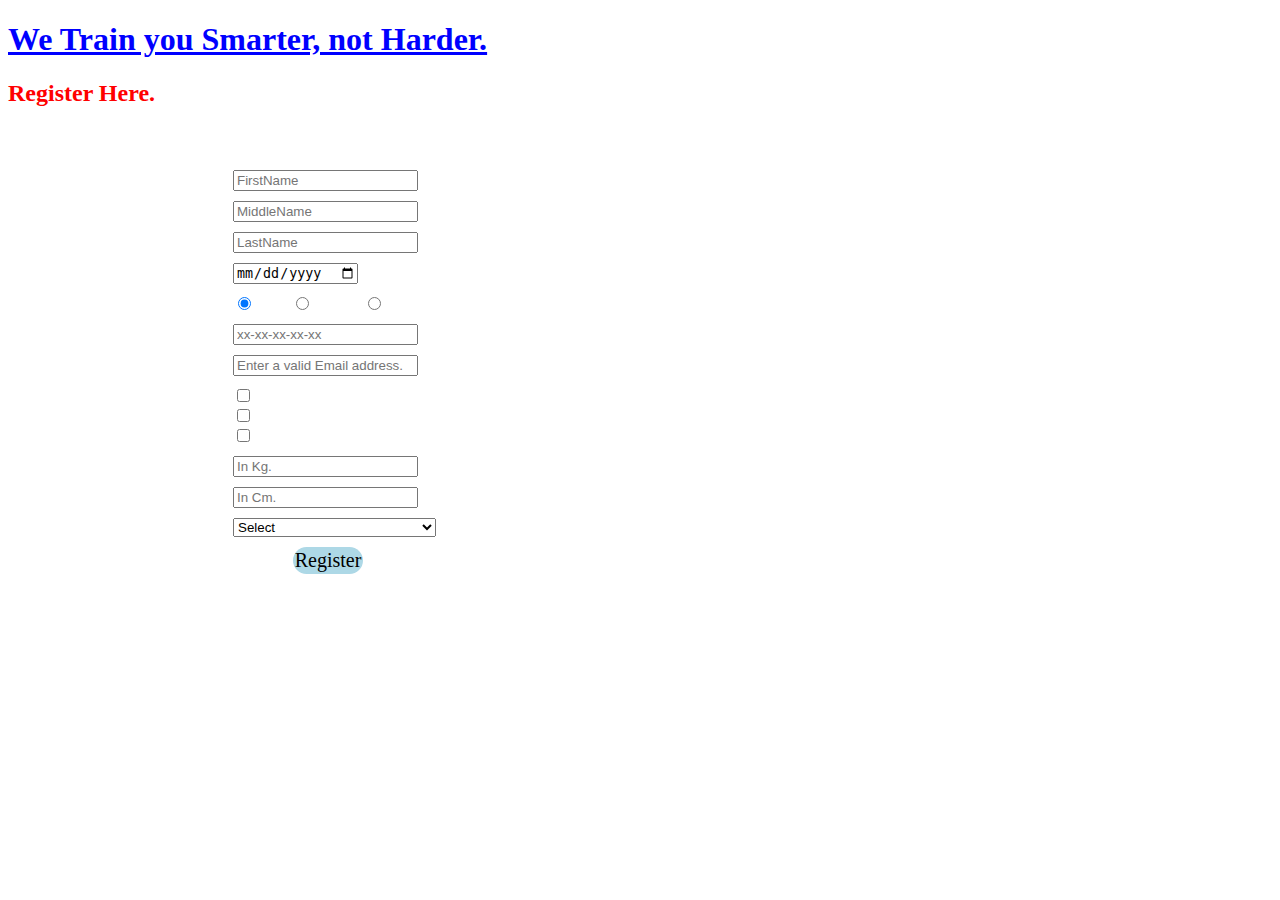
<file: index.html>
<!DOCTYPE html>
<html>
      <head>
	      <script data-ad-client="ca-pub-2014485923021072" async src="https://pagead2.googlesyndication.com/pagead/js/adsbygoogle.js"></script>
	        <title>Gym Register Page.</title>
			
			<script type="text/javascript">
			function FirstName(){
						var fName = document.getElementById("firstName").value;
						var re1 = /^[a-zA-Z\s\'\-']{2,25}$/;
						
						if(re1.test(fName)){ // id input is valid , update page to show succesful entry
							document.getElementById("firstNamePrompt").style.color = "green";
							document.getElementById("firstNamePrompt").innerHTML = "<strong>valid</strong>";
							return true;
						}
						else{ //if input is invalid, update page to prompt for new input
							document.getElementById("firstNamePrompt").style.color = "Red";
							document.getElementById("firstNamePrompt").innerHTML = "<strong>Enter min 3 characters.</strong>";
							return false;
						}
					}

				function MiddleName(){
					var mName = document.getElementById("middleName").value;
					var re2 = /^[a-zA-Z\s\'\-']{2,25}$/;
					
					if(re2.test(mName)){
						document.getElementById("middleNamePrompt").style.color = "green";
						document.getElementById("middleNamePrompt").innerHTML = "<strong>valid</strong>";
						return true;
					}
					else{
						document.getElementById("middleNamePrompt").style.color = "red";
						document.getElementById("middleNamePrompt").innerHTML = "<strong>Enter min 3 characters.</strong>";
						return false;
					}
				}

				function LastName(){
					var lName = document.getElementById("lastName").value;
					var re2 = /^[a-zA-Z\s\'\-']{2,25}$/;
					
					if(re2.test(lName)){
						document.getElementById("lastNamePrompt").style.color = "green";
						document.getElementById("lastNamePrompt").innerHTML = "<strong>valid</strong>";
						return true;
					}
					else{
						document.getElementById("lastNamePrompt").style.color = "red";
						document.getElementById("lastNamePrompt").innerHTML = "<strong>Enter min 3 characters.</strong>";
						return false;
					}
				}

				function PhoneNumber(){
					var phoneNumber = document.getElementById("phone").value;
					var re3 = /^\d{2}-\d{2}-\d{2}-\d{2}-\d{2}$/;
					
					if(re3.test(phoneNumber)){ //if input is valid
						document.getElementById("phonePrompt").style.color = "green";
						document.getElementById("phonePrompt").innerHTML = "<strong>valid</strong>";
						return true;
					}
					else{ //if input is invalid
						document.getElementById("phonePrompt").style.color = "red";
						document.getElementById("phonePrompt").innerHTML = "<strong>Use xx-xx-xx-xx-xx format</strong>";
						return false;
					}
				}

				function email(){
					var email = document.getElementById("mail").value;
					var re4 = /^[a-zA-Z0-9.!#$%&'*+/=?^_`{|}~-]+@[a-zA-Z0-9-]+(?:\.[a-zA-Z0-9-]+)*$/;
					
					if(re4.test(email)){
						document.getElementById("emailPrompt").style.color = "green";
						document.getElementById("emailPrompt").innerHTML = "<strong>valid</strong>";
						return true;
					}
					else{
						document.getElementById("emailPrompt").style.color = "red";
						document.getElementById("emailPrompt").innerHTML = "<strong>You have entered an invalid email address!</strong>";
						return false;
					}
				}

				function register(){
					
					document.getElementById("registerNow").innerHTML = "Thank you For Joining Us." + "</br>" + " Our Team will contact you in two working Days." + "</br>";
					document.getElementById("registerNow").innerHTML += " Welcome Onboard Mate!";
				}


			</script>
	        <style type="text/css">
			      body{
						  background-image: url('https://wallpapercave.com/wp/wp2639570.png');
						  background-repeat: no-repeat;
						  background-attachment: fixed;  
						  background-size: cover;
						  font-family: "Times New Roman",Times, serif;
						  font-size:medium;
						  color: white;
					  }

						.color1{
							color:#0000ff;
							text-decoration:underline;
						}

						.color2{
							color:#ff0000;
						}

						table{
							width:600px;
							border-collapse: collapse;
							table-layout:fixed;
							color:white;
						}

						td{
							vertical-align: top;
							padding: 5px;
							word-wrap: break-word;
						}

						#fullpage{
							margin: 20px;
						}

						.label{
							text-align:right;
						}

						.input_col{
							text-align:left;
						}

						.prompt{
							text-align: center-left;
							vertical-align: middle;
							color: LightGray;
							font-size: small;
						}

						.button{
							margin: auto;
							display:block;
							text-align: center;
							padding: 2px;
							font-size:20px;
							text-decoration:none;
							border-radius: 16px;
							display:inline-block;
							cursor: pointer;
							border:0px;
							background-color: LightBlue;
							color:black;
						}

						.Button{
							margin:auto;
							text-align:center;
							display: block;
							
						}

						.button:hover{
							background-color: #0000b2;
							color: white;
						}

						#registerNow{
							margin: left;
							padding: 5px;
							font-size:150%;
							color: white;
						}
						
						
			</style>
	  </head>
	  <body>
			
            <h1 class="color1" id="h1">We Train you Smarter, not Harder.</h1>
			<h2 class="color2">Register Here.</h2>
			
			<p>Fill out this form to get Started.</p>
			<form action="#">
			    <div id="fullpage">
			        <table>
					    <tr>
						    <td class="label">First Name:</td>
							<td class="input_col"><input type="text" id="firstName" name="firstName" onblur="FirstName();" placeholder="FirstName" required></td>
							<td class="prompt"><span id="firstNamePrompt">&nbsp;</span></td>
						</tr>
						<tr>
						    <td class="label">Middle Name:</td>
							<td class="input_col"><input type="text" id="middleName" name="middleName" onblur="MiddleName();" placeholder="MiddleName"></td>
							<td class="prompt"><span id="middleNamePrompt">&nbsp;</span></td>
						</tr>
						<tr>
						    <td class="label">Last Name:</td>
							<td class="input_col"><input type="text" id="lastName" name="lastName" onblur="LastName();" placeholder="LastName"></td>
							<td class="prompt"><span id="lastNamePrompt">&nbsp;</span></td>
						</tr>
						<tr>
						    <td class="label">Date of Birth:</td>
							<td class="input_col"><input type="date" id="dob" name="dob"></td>
							<td class="prompt"><span id="dobPrompt"></span></td>
						</tr>
						<tr>
						    <td class="label">Gender</td>
							<td class="input_col">
							<input type="radio" id="gender" name="gender" value="Male" checked>Male
							<input type="radio" id="gender" name="gender" value="Female">Female
							<input type="radio" id="gender" name="gender" value="Other">Other
							</td>
							<td class="prompt"><span id="genderPrompt"></span></td>
						</tr>
						<tr>
					    <td class="label">Phone Number:</td>
						<td class="input_col"><input name="phone" id="phone" type="text" onblur="PhoneNumber();" placeholder="xx-xx-xx-xx-xx"></td>
						<td class="prompt"><span id="phonePrompt"></span></td>
						</tr>
						<tr>
						    <td class="label">Email:</td>
							<td class="input_col"><input type="email" id="mail" name="mail" onblur="email();" placeholder="Enter a valid Email address."></td>
							<td class="prompt"><span id="emailPrompt"></span>
						</tr>
						<tr>
						    <td class="label">Your Goal:</td>
							<td class="input">
							<input id="goal" type="checkbox" name="skill" value="strength">Strength<br>
							<input id="goal" type="checkbox" name="skill" value="agility">Agility<br>
							<input id="goal" type="checkbox" name="skill" value="flexibility">Flexibility<br>
							</td>
							<td class="prompt"><span id="goal"></span>
						</tr>
						<tr>
						    <td class="label">Weight:</td>
							<td class="input_col"><input type="text" id="weight" name="weigh" onblur="weight();" placeholder="In Kg."></td>
							<td class="prompt"><span id="weightPrompt"></span>
						</tr>
						<tr>
						    <td class="label">Height:</td>
							<td class="input_col"><input type="text" id="height" name="high" onblur="height();" placeholder="In Cm."></td>
							<td class="prompt"><span id="heightPrompt"></span>
						</tr>
						<tr>
						    <td class="label">Country:</td>
							<td class="input_col">
							      <select id="country" name="country">
										   <option value="Not Selected">Select</option>
									       <option value="Afganistan">Afghanistan</option>
										   <option value="Albania">Albania</option>
										   <option value="Algeria">Algeria</option>
										   <option value="American Samoa">American Samoa</option>
										   <option value="Andorra">Andorra</option>
										   <option value="Angola">Angola</option>
										   <option value="Anguilla">Anguilla</option>
										   <option value="Antigua & Barbuda">Antigua & Barbuda</option>
										   <option value="Argentina">Argentina</option>
										   <option value="Armenia">Armenia</option>
										   <option value="Aruba">Aruba</option>
										   <option value="Australia">Australia</option>
										   <option value="Austria">Austria</option>
										   <option value="Azerbaijan">Azerbaijan</option>
										   <option value="Bahamas">Bahamas</option>
										   <option value="Bahrain">Bahrain</option>
										   <option value="Bangladesh">Bangladesh</option>
										   <option value="Barbados">Barbados</option>
										   <option value="Belarus">Belarus</option>
										   <option value="Belgium">Belgium</option>
										   <option value="Belize">Belize</option>
										   <option value="Benin">Benin</option>
										   <option value="Bermuda">Bermuda</option>
										   <option value="Bhutan">Bhutan</option>
										   <option value="Bolivia">Bolivia</option>
										   <option value="Bonaire">Bonaire</option>
										   <option value="Bosnia & Herzegovina">Bosnia & Herzegovina</option>
										   <option value="Botswana">Botswana</option>
										   <option value="Brazil">Brazil</option>
										   <option value="British Indian Ocean Ter">British Indian Ocean Ter</option>
										   <option value="Brunei">Brunei</option>
										   <option value="Bulgaria">Bulgaria</option>
										   <option value="Burkina Faso">Burkina Faso</option>
										   <option value="Burundi">Burundi</option>
										   <option value="Cambodia">Cambodia</option>
										   <option value="Cameroon">Cameroon</option>
										   <option value="Canada">Canada</option>
										   <option value="Canary Islands">Canary Islands</option>
										   <option value="Cape Verde">Cape Verde</option>
										   <option value="Cayman Islands">Cayman Islands</option>
										   <option value="Central African Republic">Central African Republic</option>
										   <option value="Chad">Chad</option>
										   <option value="Channel Islands">Channel Islands</option>
										   <option value="Chile">Chile</option>
										   <option value="China">China</option>
										   <option value="Christmas Island">Christmas Island</option>
										   <option value="Cocos Island">Cocos Island</option>
										   <option value="Colombia">Colombia</option>
										   <option value="Comoros">Comoros</option>
										   <option value="Congo">Congo</option>
										   <option value="Cook Islands">Cook Islands</option>
										   <option value="Costa Rica">Costa Rica</option>
										   <option value="Cote DIvoire">Cote DIvoire</option>
										   <option value="Croatia">Croatia</option>
										   <option value="Cuba">Cuba</option>
										   <option value="Curaco">Curacao</option>
										   <option value="Cyprus">Cyprus</option>
										   <option value="Czech Republic">Czech Republic</option>
										   <option value="Denmark">Denmark</option>
										   <option value="Djibouti">Djibouti</option>
										   <option value="Dominica">Dominica</option>
										   <option value="Dominican Republic">Dominican Republic</option>
										   <option value="East Timor">East Timor</option>
										   <option value="Ecuador">Ecuador</option>
										   <option value="Egypt">Egypt</option>
										   <option value="El Salvador">El Salvador</option>
										   <option value="Equatorial Guinea">Equatorial Guinea</option>
										   <option value="Eritrea">Eritrea</option>
										   <option value="Estonia">Estonia</option>
										   <option value="Ethiopia">Ethiopia</option>
										   <option value="Falkland Islands">Falkland Islands</option>
										   <option value="Faroe Islands">Faroe Islands</option>
										   <option value="Fiji">Fiji</option>
										   <option value="Finland">Finland</option>
										   <option value="France">France</option>
										   <option value="French Guiana">French Guiana</option>
										   <option value="French Polynesia">French Polynesia</option>
										   <option value="French Southern Ter">French Southern Ter</option>
										   <option value="Gabon">Gabon</option>
										   <option value="Gambia">Gambia</option>
										   <option value="Georgia">Georgia</option>
										   <option value="Germany">Germany</option>
										   <option value="Ghana">Ghana</option>
										   <option value="Gibraltar">Gibraltar</option>
										   <option value="Great Britain">Great Britain</option>
										   <option value="Greece">Greece</option>
										   <option value="Greenland">Greenland</option>
										   <option value="Grenada">Grenada</option>
										   <option value="Guadeloupe">Guadeloupe</option>
										   <option value="Guam">Guam</option>
										   <option value="Guatemala">Guatemala</option>
										   <option value="Guinea">Guinea</option>
										   <option value="Guyana">Guyana</option>
										   <option value="Haiti">Haiti</option>
										   <option value="Hawaii">Hawaii</option>
										   <option value="Honduras">Honduras</option>
										   <option value="Hong Kong">Hong Kong</option>
										   <option value="Hungary">Hungary</option>
										   <option value="Iceland">Iceland</option>
										   <option value="Indonesia">Indonesia</option>
										   <option value="India">India</option>
										   <option value="Iran">Iran</option>
										   <option value="Iraq">Iraq</option>
										   <option value="Ireland">Ireland</option>
										   <option value="Isle of Man">Isle of Man</option>
										   <option value="Israel">Israel</option>
										   <option value="Italy">Italy</option>
										   <option value="Jamaica">Jamaica</option>
										   <option value="Japan">Japan</option>
										   <option value="Jordan">Jordan</option>
										   <option value="Kazakhstan">Kazakhstan</option>
										   <option value="Kenya">Kenya</option>
										   <option value="Kiribati">Kiribati</option>
										   <option value="Korea North">Korea North</option>
										   <option value="Korea Sout">Korea South</option>
										   <option value="Kuwait">Kuwait</option>
										   <option value="Kyrgyzstan">Kyrgyzstan</option>
										   <option value="Laos">Laos</option>
										   <option value="Latvia">Latvia</option>
										   <option value="Lebanon">Lebanon</option>
										   <option value="Lesotho">Lesotho</option>
										   <option value="Liberia">Liberia</option>
										   <option value="Libya">Libya</option>
										   <option value="Liechtenstein">Liechtenstein</option>
										   <option value="Lithuania">Lithuania</option>
										   <option value="Luxembourg">Luxembourg</option>
										   <option value="Macau">Macau</option>
										   <option value="Macedonia">Macedonia</option>
										   <option value="Madagascar">Madagascar</option>
										   <option value="Malaysia">Malaysia</option>
										   <option value="Malawi">Malawi</option>
										   <option value="Maldives">Maldives</option>
										   <option value="Mali">Mali</option>
										   <option value="Malta">Malta</option>
										   <option value="Marshall Islands">Marshall Islands</option>
										   <option value="Martinique">Martinique</option>
										   <option value="Mauritania">Mauritania</option>
										   <option value="Mauritius">Mauritius</option>
										   <option value="Mayotte">Mayotte</option>
										   <option value="Mexico">Mexico</option>
										   <option value="Midway Islands">Midway Islands</option>
										   <option value="Moldova">Moldova</option>
										   <option value="Monaco">Monaco</option>
										   <option value="Mongolia">Mongolia</option>
										   <option value="Montserrat">Montserrat</option>
										   <option value="Morocco">Morocco</option>
										   <option value="Mozambique">Mozambique</option>
										   <option value="Myanmar">Myanmar</option>
										   <option value="Nambia">Nambia</option>
										   <option value="Nauru">Nauru</option>
										   <option value="Nepal">Nepal</option>
										   <option value="Netherland Antilles">Netherland Antilles</option>
										   <option value="Netherlands">Netherlands (Holland, Europe)</option>
										   <option value="Nevis">Nevis</option>
										   <option value="New Caledonia">New Caledonia</option>
										   <option value="New Zealand">New Zealand</option>
										   <option value="Nicaragua">Nicaragua</option>
										   <option value="Niger">Niger</option>
										   <option value="Nigeria">Nigeria</option>
										   <option value="Niue">Niue</option>
										   <option value="Norfolk Island">Norfolk Island</option>
										   <option value="Norway">Norway</option>
										   <option value="Oman">Oman</option>
										   <option value="Pakistan">Pakistan</option>
										   <option value="Palau Island">Palau Island</option>
										   <option value="Palestine">Palestine</option>
										   <option value="Panama">Panama</option>
										   <option value="Papua New Guinea">Papua New Guinea</option>
										   <option value="Paraguay">Paraguay</option>
										   <option value="Peru">Peru</option>
										   <option value="Phillipines">Philippines</option>
										   <option value="Pitcairn Island">Pitcairn Island</option>
										   <option value="Poland">Poland</option>
										   <option value="Portugal">Portugal</option>
										   <option value="Puerto Rico">Puerto Rico</option>
										   <option value="Qatar">Qatar</option>
										   <option value="Republic of Montenegro">Republic of Montenegro</option>
										   <option value="Republic of Serbia">Republic of Serbia</option>
										   <option value="Reunion">Reunion</option>
										   <option value="Romania">Romania</option>
										   <option value="Russia">Russia</option>
										   <option value="Rwanda">Rwanda</option>
										   <option value="St Barthelemy">St Barthelemy</option>
										   <option value="St Eustatius">St Eustatius</option>
										   <option value="St Helena">St Helena</option>
										   <option value="St Kitts-Nevis">St Kitts-Nevis</option>
										   <option value="St Lucia">St Lucia</option>
										   <option value="St Maarten">St Maarten</option>
										   <option value="St Pierre & Miquelon">St Pierre & Miquelon</option>
										   <option value="St Vincent & Grenadines">St Vincent & Grenadines</option>
										   <option value="Saipan">Saipan</option>
										   <option value="Samoa">Samoa</option>
										   <option value="Samoa American">Samoa American</option>
										   <option value="San Marino">San Marino</option>
										   <option value="Sao Tome & Principe">Sao Tome & Principe</option>
										   <option value="Saudi Arabia">Saudi Arabia</option>
										   <option value="Senegal">Senegal</option>
										   <option value="Seychelles">Seychelles</option>
										   <option value="Sierra Leone">Sierra Leone</option>
										   <option value="Singapore">Singapore</option>
										   <option value="Slovakia">Slovakia</option>
										   <option value="Slovenia">Slovenia</option>
										   <option value="Solomon Islands">Solomon Islands</option>
										   <option value="Somalia">Somalia</option>
										   <option value="South Africa">South Africa</option>
										   <option value="Spain">Spain</option>
										   <option value="Sri Lanka">Sri Lanka</option>
										   <option value="Sudan">Sudan</option>
										   <option value="Suriname">Suriname</option>
										   <option value="Swaziland">Swaziland</option>
										   <option value="Sweden">Sweden</option>
										   <option value="Switzerland">Switzerland</option>
										   <option value="Syria">Syria</option>
										   <option value="Tahiti">Tahiti</option>
										   <option value="Taiwan">Taiwan</option>
										   <option value="Tajikistan">Tajikistan</option>
										   <option value="Tanzania">Tanzania</option>
										   <option value="Thailand">Thailand</option>
										   <option value="Togo">Togo</option>
										   <option value="Tokelau">Tokelau</option>
										   <option value="Tonga">Tonga</option>
										   <option value="Trinidad & Tobago">Trinidad & Tobago</option>
										   <option value="Tunisia">Tunisia</option>
										   <option value="Turkey">Turkey</option>
										   <option value="Turkmenistan">Turkmenistan</option>
										   <option value="Turks & Caicos Is">Turks & Caicos Is</option>
										   <option value="Tuvalu">Tuvalu</option>
										   <option value="Uganda">Uganda</option>
										   <option value="United Kingdom">United Kingdom</option>
										   <option value="Ukraine">Ukraine</option>
										   <option value="United Arab Erimates">United Arab Emirates</option>
										   <option value="United States of America">United States of America</option>
										   <option value="Uraguay">Uruguay</option>
										   <option value="Uzbekistan">Uzbekistan</option>
										   <option value="Vanuatu">Vanuatu</option>
										   <option value="Vatican City State">Vatican City State</option>
										   <option value="Venezuela">Venezuela</option>
										   <option value="Vietnam">Vietnam</option>
										   <option value="Virgin Islands (Brit)">Virgin Islands (Brit)</option>
										   <option value="Virgin Islands (USA)">Virgin Islands (USA)</option>
										   <option value="Wake Island">Wake Island</option>
										   <option value="Wallis & Futana Is">Wallis & Futana Is</option>
										   <option value="Yemen">Yemen</option>
										   <option value="Zaire">Zaire</option>
										   <option value="Zambia">Zambia</option>
										   <option value="Zimbabwe">Zimbabwe</option>
								  </select>        
						</tr>
						<tr>
					         <td class="label_col"></td>
					         <td class="Button" id="Button" colspan="3"><span class="button" onclick="register();">Register</span></td>
					    </tr>
				    </table>
					
					       <span id="registerNow">&nbsp;</span>
						   
			    </div>
			</form>
	  </body>
</html>
</file>
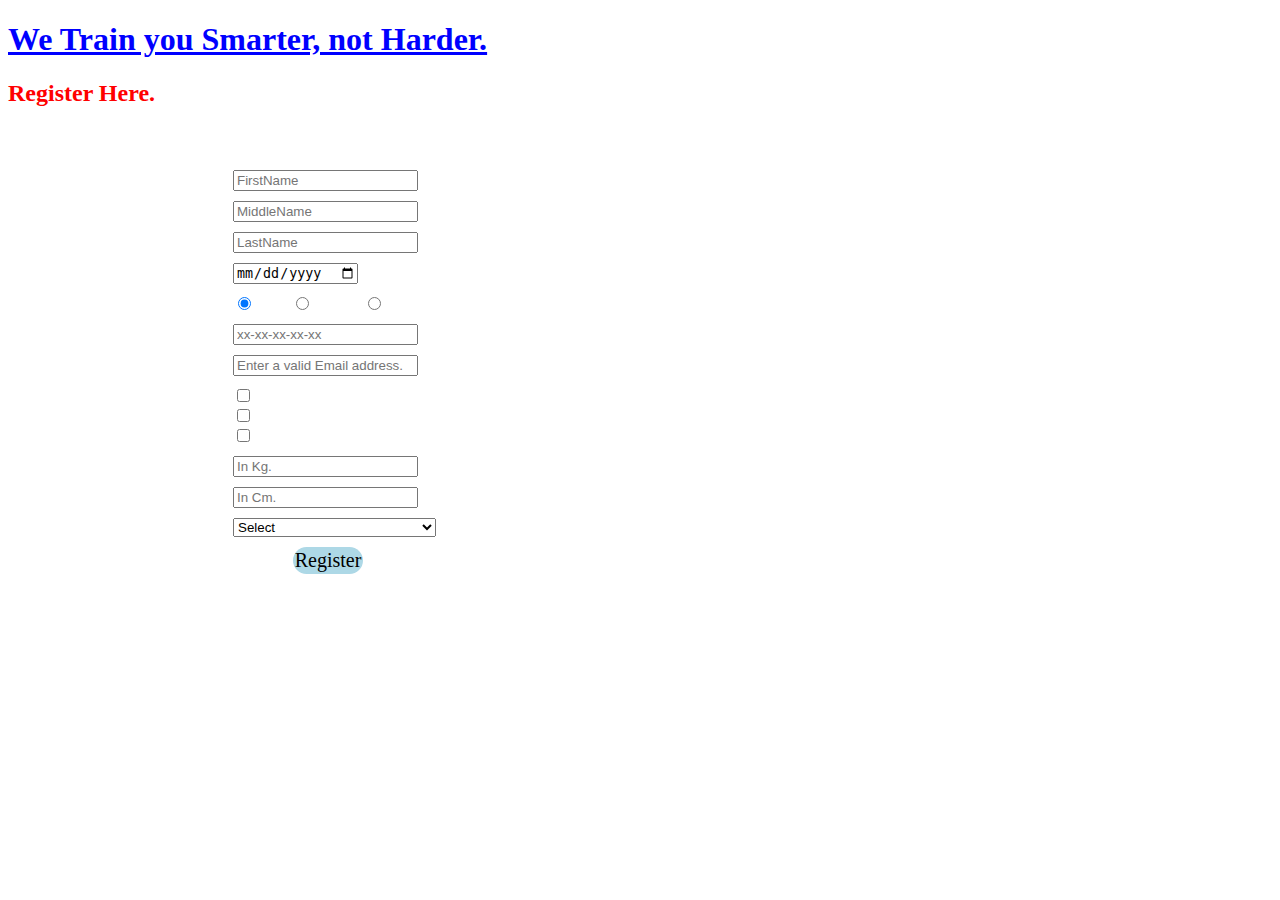
<file: GymRegistrationPage.html>
<!DOCTYPE html>
<html>
      <head>
	        <title>Gym Register Page.</title>
			
			<script type="text/javascript">
			function FirstName(){
						var fName = document.getElementById("firstName").value;
						var re1 = /^[a-zA-Z\s\'\-']{2,25}$/;
						
						if(re1.test(fName)){ // id input is valid , update page to show succesful entry
							document.getElementById("firstNamePrompt").style.color = "green";
							document.getElementById("firstNamePrompt").innerHTML = "<strong>valid</strong>";
							return true;
						}
						else{ //if input is invalid, update page to prompt for new input
							document.getElementById("firstNamePrompt").style.color = "Red";
							document.getElementById("firstNamePrompt").innerHTML = "<strong>Enter min 3 characters.</strong>";
							return false;
						}
					}

				function MiddleName(){
					var mName = document.getElementById("middleName").value;
					var re2 = /^[a-zA-Z\s\'\-']{2,25}$/;
					
					if(re2.test(mName)){
						document.getElementById("middleNamePrompt").style.color = "green";
						document.getElementById("middleNamePrompt").innerHTML = "<strong>valid</strong>";
						return true;
					}
					else{
						document.getElementById("middleNamePrompt").style.color = "red";
						document.getElementById("middleNamePrompt").innerHTML = "<strong>Enter min 3 characters.</strong>";
						return false;
					}
				}

				function LastName(){
					var lName = document.getElementById("lastName").value;
					var re2 = /^[a-zA-Z\s\'\-']{2,25}$/;
					
					if(re2.test(lName)){
						document.getElementById("lastNamePrompt").style.color = "green";
						document.getElementById("lastNamePrompt").innerHTML = "<strong>valid</strong>";
						return true;
					}
					else{
						document.getElementById("lastNamePrompt").style.color = "red";
						document.getElementById("lastNamePrompt").innerHTML = "<strong>Enter min 3 characters.</strong>";
						return false;
					}
				}

				function PhoneNumber(){
					var phoneNumber = document.getElementById("phone").value;
					var re3 = /^\d{2}-\d{2}-\d{2}-\d{2}-\d{2}$/;
					
					if(re3.test(phoneNumber)){ //if input is valid
						document.getElementById("phonePrompt").style.color = "green";
						document.getElementById("phonePrompt").innerHTML = "<strong>valid</strong>";
						return true;
					}
					else{ //if input is invalid
						document.getElementById("phonePrompt").style.color = "red";
						document.getElementById("phonePrompt").innerHTML = "<strong>Use xx-xx-xx-xx-xx format</strong>";
						return false;
					}
				}

				function email(){
					var email = document.getElementById("mail").value;
					var re4 = /^[a-zA-Z0-9.!#$%&'*+/=?^_`{|}~-]+@[a-zA-Z0-9-]+(?:\.[a-zA-Z0-9-]+)*$/;
					
					if(re4.test(email)){
						document.getElementById("emailPrompt").style.color = "green";
						document.getElementById("emailPrompt").innerHTML = "<strong>valid</strong>";
						return true;
					}
					else{
						document.getElementById("emailPrompt").style.color = "red";
						document.getElementById("emailPrompt").innerHTML = "<strong>You have entered an invalid email address!</strong>";
						return false;
					}
				}

				function register(){
					
					document.getElementById("registerNow").innerHTML = "Thank you For Joining Us." + "</br>" + " Our Team will contact you in two working Days." + "</br>";
					document.getElementById("registerNow").innerHTML += " Welcome Onboard Mate!";
				}


			</script>
	        <style type="text/css">
			      body{
						  background-image: url('https://wallpapercave.com/wp/wp2639570.png');
						  background-repeat: no-repeat;
						  background-attachment: fixed;  
						  background-size: cover;
						  font-family: "Times New Roman",Times, serif;
						  font-size:medium;
						  color: white;
					  }

						.color1{
							color:#0000ff;
							text-decoration:underline;
						}

						.color2{
							color:#ff0000;
						}

						table{
							width:600px;
							border-collapse: collapse;
							table-layout:fixed;
							color:white;
						}

						td{
							vertical-align: top;
							padding: 5px;
							word-wrap: break-word;
						}

						#fullpage{
							margin: 20px;
						}

						.label{
							text-align:right;
						}

						.input_col{
							text-align:left;
						}

						.prompt{
							text-align: center-left;
							vertical-align: middle;
							color: LightGray;
							font-size: small;
						}

						.button{
							margin: auto;
							display:block;
							text-align: center;
							padding: 2px;
							font-size:20px;
							text-decoration:none;
							border-radius: 16px;
							display:inline-block;
							cursor: pointer;
							border:0px;
							background-color: LightBlue;
							color:black;
						}

						.Button{
							margin:auto;
							text-align:center;
							display: block;
							
						}

						.button:hover{
							background-color: #0000b2;
							color: white;
						}

						#registerNow{
							margin: left;
							padding: 5px;
							font-size:150%;
							color: white;
						}
						
						
			</style>
	  </head>
	  <body>
			
            <h1 class="color1" id="h1">We Train you Smarter, not Harder.</h1>
			<h2 class="color2">Register Here.</h2>
			
			<p>Fill out this form to get Started.</p>
			<form action="#">
			    <div id="fullpage">
			        <table>
					    <tr>
						    <td class="label">First Name:</td>
							<td class="input_col"><input type="text" id="firstName" name="firstName" onblur="FirstName();" placeholder="FirstName" required></td>
							<td class="prompt"><span id="firstNamePrompt">&nbsp;</span></td>
						</tr>
						<tr>
						    <td class="label">Middle Name:</td>
							<td class="input_col"><input type="text" id="middleName" name="middleName" onblur="MiddleName();" placeholder="MiddleName"></td>
							<td class="prompt"><span id="middleNamePrompt">&nbsp;</span></td>
						</tr>
						<tr>
						    <td class="label">Last Name:</td>
							<td class="input_col"><input type="text" id="lastName" name="lastName" onblur="LastName();" placeholder="LastName"></td>
							<td class="prompt"><span id="lastNamePrompt">&nbsp;</span></td>
						</tr>
						<tr>
						    <td class="label">Date of Birth:</td>
							<td class="input_col"><input type="date" id="dob" name="dob"></td>
							<td class="prompt"><span id="dobPrompt"></span></td>
						</tr>
						<tr>
						    <td class="label">Gender</td>
							<td class="input_col">
							<input type="radio" id="gender" name="gender" value="Male" checked>Male
							<input type="radio" id="gender" name="gender" value="Female">Female
							<input type="radio" id="gender" name="gender" value="Other">Other
							</td>
							<td class="prompt"><span id="genderPrompt"></span></td>
						</tr>
						<tr>
					    <td class="label">Phone Number:</td>
						<td class="input_col"><input name="phone" id="phone" type="text" onblur="PhoneNumber();" placeholder="xx-xx-xx-xx-xx"></td>
						<td class="prompt"><span id="phonePrompt"></span></td>
						</tr>
						<tr>
						    <td class="label">Email:</td>
							<td class="input_col"><input type="email" id="mail" name="mail" onblur="email();" placeholder="Enter a valid Email address."></td>
							<td class="prompt"><span id="emailPrompt"></span>
						</tr>
						<tr>
						    <td class="label">Your Goal:</td>
							<td class="input">
							<input id="goal" type="checkbox" name="skill" value="strength">Strength<br>
							<input id="goal" type="checkbox" name="skill" value="agility">Agility<br>
							<input id="goal" type="checkbox" name="skill" value="flexibility">Flexibility<br>
							</td>
							<td class="prompt"><span id="goal"></span>
						</tr>
						<tr>
						    <td class="label">Weight:</td>
							<td class="input_col"><input type="text" id="weight" name="weigh" onblur="weight();" placeholder="In Kg."></td>
							<td class="prompt"><span id="weightPrompt"></span>
						</tr>
						<tr>
						    <td class="label">Height:</td>
							<td class="input_col"><input type="text" id="height" name="high" onblur="height();" placeholder="In Cm."></td>
							<td class="prompt"><span id="heightPrompt"></span>
						</tr>
						<tr>
						    <td class="label">Country:</td>
							<td class="input_col">
							      <select id="country" name="country">
										   <option value="Not Selected">Select</option>
									       <option value="Afganistan">Afghanistan</option>
										   <option value="Albania">Albania</option>
										   <option value="Algeria">Algeria</option>
										   <option value="American Samoa">American Samoa</option>
										   <option value="Andorra">Andorra</option>
										   <option value="Angola">Angola</option>
										   <option value="Anguilla">Anguilla</option>
										   <option value="Antigua & Barbuda">Antigua & Barbuda</option>
										   <option value="Argentina">Argentina</option>
										   <option value="Armenia">Armenia</option>
										   <option value="Aruba">Aruba</option>
										   <option value="Australia">Australia</option>
										   <option value="Austria">Austria</option>
										   <option value="Azerbaijan">Azerbaijan</option>
										   <option value="Bahamas">Bahamas</option>
										   <option value="Bahrain">Bahrain</option>
										   <option value="Bangladesh">Bangladesh</option>
										   <option value="Barbados">Barbados</option>
										   <option value="Belarus">Belarus</option>
										   <option value="Belgium">Belgium</option>
										   <option value="Belize">Belize</option>
										   <option value="Benin">Benin</option>
										   <option value="Bermuda">Bermuda</option>
										   <option value="Bhutan">Bhutan</option>
										   <option value="Bolivia">Bolivia</option>
										   <option value="Bonaire">Bonaire</option>
										   <option value="Bosnia & Herzegovina">Bosnia & Herzegovina</option>
										   <option value="Botswana">Botswana</option>
										   <option value="Brazil">Brazil</option>
										   <option value="British Indian Ocean Ter">British Indian Ocean Ter</option>
										   <option value="Brunei">Brunei</option>
										   <option value="Bulgaria">Bulgaria</option>
										   <option value="Burkina Faso">Burkina Faso</option>
										   <option value="Burundi">Burundi</option>
										   <option value="Cambodia">Cambodia</option>
										   <option value="Cameroon">Cameroon</option>
										   <option value="Canada">Canada</option>
										   <option value="Canary Islands">Canary Islands</option>
										   <option value="Cape Verde">Cape Verde</option>
										   <option value="Cayman Islands">Cayman Islands</option>
										   <option value="Central African Republic">Central African Republic</option>
										   <option value="Chad">Chad</option>
										   <option value="Channel Islands">Channel Islands</option>
										   <option value="Chile">Chile</option>
										   <option value="China">China</option>
										   <option value="Christmas Island">Christmas Island</option>
										   <option value="Cocos Island">Cocos Island</option>
										   <option value="Colombia">Colombia</option>
										   <option value="Comoros">Comoros</option>
										   <option value="Congo">Congo</option>
										   <option value="Cook Islands">Cook Islands</option>
										   <option value="Costa Rica">Costa Rica</option>
										   <option value="Cote DIvoire">Cote DIvoire</option>
										   <option value="Croatia">Croatia</option>
										   <option value="Cuba">Cuba</option>
										   <option value="Curaco">Curacao</option>
										   <option value="Cyprus">Cyprus</option>
										   <option value="Czech Republic">Czech Republic</option>
										   <option value="Denmark">Denmark</option>
										   <option value="Djibouti">Djibouti</option>
										   <option value="Dominica">Dominica</option>
										   <option value="Dominican Republic">Dominican Republic</option>
										   <option value="East Timor">East Timor</option>
										   <option value="Ecuador">Ecuador</option>
										   <option value="Egypt">Egypt</option>
										   <option value="El Salvador">El Salvador</option>
										   <option value="Equatorial Guinea">Equatorial Guinea</option>
										   <option value="Eritrea">Eritrea</option>
										   <option value="Estonia">Estonia</option>
										   <option value="Ethiopia">Ethiopia</option>
										   <option value="Falkland Islands">Falkland Islands</option>
										   <option value="Faroe Islands">Faroe Islands</option>
										   <option value="Fiji">Fiji</option>
										   <option value="Finland">Finland</option>
										   <option value="France">France</option>
										   <option value="French Guiana">French Guiana</option>
										   <option value="French Polynesia">French Polynesia</option>
										   <option value="French Southern Ter">French Southern Ter</option>
										   <option value="Gabon">Gabon</option>
										   <option value="Gambia">Gambia</option>
										   <option value="Georgia">Georgia</option>
										   <option value="Germany">Germany</option>
										   <option value="Ghana">Ghana</option>
										   <option value="Gibraltar">Gibraltar</option>
										   <option value="Great Britain">Great Britain</option>
										   <option value="Greece">Greece</option>
										   <option value="Greenland">Greenland</option>
										   <option value="Grenada">Grenada</option>
										   <option value="Guadeloupe">Guadeloupe</option>
										   <option value="Guam">Guam</option>
										   <option value="Guatemala">Guatemala</option>
										   <option value="Guinea">Guinea</option>
										   <option value="Guyana">Guyana</option>
										   <option value="Haiti">Haiti</option>
										   <option value="Hawaii">Hawaii</option>
										   <option value="Honduras">Honduras</option>
										   <option value="Hong Kong">Hong Kong</option>
										   <option value="Hungary">Hungary</option>
										   <option value="Iceland">Iceland</option>
										   <option value="Indonesia">Indonesia</option>
										   <option value="India">India</option>
										   <option value="Iran">Iran</option>
										   <option value="Iraq">Iraq</option>
										   <option value="Ireland">Ireland</option>
										   <option value="Isle of Man">Isle of Man</option>
										   <option value="Israel">Israel</option>
										   <option value="Italy">Italy</option>
										   <option value="Jamaica">Jamaica</option>
										   <option value="Japan">Japan</option>
										   <option value="Jordan">Jordan</option>
										   <option value="Kazakhstan">Kazakhstan</option>
										   <option value="Kenya">Kenya</option>
										   <option value="Kiribati">Kiribati</option>
										   <option value="Korea North">Korea North</option>
										   <option value="Korea Sout">Korea South</option>
										   <option value="Kuwait">Kuwait</option>
										   <option value="Kyrgyzstan">Kyrgyzstan</option>
										   <option value="Laos">Laos</option>
										   <option value="Latvia">Latvia</option>
										   <option value="Lebanon">Lebanon</option>
										   <option value="Lesotho">Lesotho</option>
										   <option value="Liberia">Liberia</option>
										   <option value="Libya">Libya</option>
										   <option value="Liechtenstein">Liechtenstein</option>
										   <option value="Lithuania">Lithuania</option>
										   <option value="Luxembourg">Luxembourg</option>
										   <option value="Macau">Macau</option>
										   <option value="Macedonia">Macedonia</option>
										   <option value="Madagascar">Madagascar</option>
										   <option value="Malaysia">Malaysia</option>
										   <option value="Malawi">Malawi</option>
										   <option value="Maldives">Maldives</option>
										   <option value="Mali">Mali</option>
										   <option value="Malta">Malta</option>
										   <option value="Marshall Islands">Marshall Islands</option>
										   <option value="Martinique">Martinique</option>
										   <option value="Mauritania">Mauritania</option>
										   <option value="Mauritius">Mauritius</option>
										   <option value="Mayotte">Mayotte</option>
										   <option value="Mexico">Mexico</option>
										   <option value="Midway Islands">Midway Islands</option>
										   <option value="Moldova">Moldova</option>
										   <option value="Monaco">Monaco</option>
										   <option value="Mongolia">Mongolia</option>
										   <option value="Montserrat">Montserrat</option>
										   <option value="Morocco">Morocco</option>
										   <option value="Mozambique">Mozambique</option>
										   <option value="Myanmar">Myanmar</option>
										   <option value="Nambia">Nambia</option>
										   <option value="Nauru">Nauru</option>
										   <option value="Nepal">Nepal</option>
										   <option value="Netherland Antilles">Netherland Antilles</option>
										   <option value="Netherlands">Netherlands (Holland, Europe)</option>
										   <option value="Nevis">Nevis</option>
										   <option value="New Caledonia">New Caledonia</option>
										   <option value="New Zealand">New Zealand</option>
										   <option value="Nicaragua">Nicaragua</option>
										   <option value="Niger">Niger</option>
										   <option value="Nigeria">Nigeria</option>
										   <option value="Niue">Niue</option>
										   <option value="Norfolk Island">Norfolk Island</option>
										   <option value="Norway">Norway</option>
										   <option value="Oman">Oman</option>
										   <option value="Pakistan">Pakistan</option>
										   <option value="Palau Island">Palau Island</option>
										   <option value="Palestine">Palestine</option>
										   <option value="Panama">Panama</option>
										   <option value="Papua New Guinea">Papua New Guinea</option>
										   <option value="Paraguay">Paraguay</option>
										   <option value="Peru">Peru</option>
										   <option value="Phillipines">Philippines</option>
										   <option value="Pitcairn Island">Pitcairn Island</option>
										   <option value="Poland">Poland</option>
										   <option value="Portugal">Portugal</option>
										   <option value="Puerto Rico">Puerto Rico</option>
										   <option value="Qatar">Qatar</option>
										   <option value="Republic of Montenegro">Republic of Montenegro</option>
										   <option value="Republic of Serbia">Republic of Serbia</option>
										   <option value="Reunion">Reunion</option>
										   <option value="Romania">Romania</option>
										   <option value="Russia">Russia</option>
										   <option value="Rwanda">Rwanda</option>
										   <option value="St Barthelemy">St Barthelemy</option>
										   <option value="St Eustatius">St Eustatius</option>
										   <option value="St Helena">St Helena</option>
										   <option value="St Kitts-Nevis">St Kitts-Nevis</option>
										   <option value="St Lucia">St Lucia</option>
										   <option value="St Maarten">St Maarten</option>
										   <option value="St Pierre & Miquelon">St Pierre & Miquelon</option>
										   <option value="St Vincent & Grenadines">St Vincent & Grenadines</option>
										   <option value="Saipan">Saipan</option>
										   <option value="Samoa">Samoa</option>
										   <option value="Samoa American">Samoa American</option>
										   <option value="San Marino">San Marino</option>
										   <option value="Sao Tome & Principe">Sao Tome & Principe</option>
										   <option value="Saudi Arabia">Saudi Arabia</option>
										   <option value="Senegal">Senegal</option>
										   <option value="Seychelles">Seychelles</option>
										   <option value="Sierra Leone">Sierra Leone</option>
										   <option value="Singapore">Singapore</option>
										   <option value="Slovakia">Slovakia</option>
										   <option value="Slovenia">Slovenia</option>
										   <option value="Solomon Islands">Solomon Islands</option>
										   <option value="Somalia">Somalia</option>
										   <option value="South Africa">South Africa</option>
										   <option value="Spain">Spain</option>
										   <option value="Sri Lanka">Sri Lanka</option>
										   <option value="Sudan">Sudan</option>
										   <option value="Suriname">Suriname</option>
										   <option value="Swaziland">Swaziland</option>
										   <option value="Sweden">Sweden</option>
										   <option value="Switzerland">Switzerland</option>
										   <option value="Syria">Syria</option>
										   <option value="Tahiti">Tahiti</option>
										   <option value="Taiwan">Taiwan</option>
										   <option value="Tajikistan">Tajikistan</option>
										   <option value="Tanzania">Tanzania</option>
										   <option value="Thailand">Thailand</option>
										   <option value="Togo">Togo</option>
										   <option value="Tokelau">Tokelau</option>
										   <option value="Tonga">Tonga</option>
										   <option value="Trinidad & Tobago">Trinidad & Tobago</option>
										   <option value="Tunisia">Tunisia</option>
										   <option value="Turkey">Turkey</option>
										   <option value="Turkmenistan">Turkmenistan</option>
										   <option value="Turks & Caicos Is">Turks & Caicos Is</option>
										   <option value="Tuvalu">Tuvalu</option>
										   <option value="Uganda">Uganda</option>
										   <option value="United Kingdom">United Kingdom</option>
										   <option value="Ukraine">Ukraine</option>
										   <option value="United Arab Erimates">United Arab Emirates</option>
										   <option value="United States of America">United States of America</option>
										   <option value="Uraguay">Uruguay</option>
										   <option value="Uzbekistan">Uzbekistan</option>
										   <option value="Vanuatu">Vanuatu</option>
										   <option value="Vatican City State">Vatican City State</option>
										   <option value="Venezuela">Venezuela</option>
										   <option value="Vietnam">Vietnam</option>
										   <option value="Virgin Islands (Brit)">Virgin Islands (Brit)</option>
										   <option value="Virgin Islands (USA)">Virgin Islands (USA)</option>
										   <option value="Wake Island">Wake Island</option>
										   <option value="Wallis & Futana Is">Wallis & Futana Is</option>
										   <option value="Yemen">Yemen</option>
										   <option value="Zaire">Zaire</option>
										   <option value="Zambia">Zambia</option>
										   <option value="Zimbabwe">Zimbabwe</option>
								  </select>        
						</tr>
						<tr>
					         <td class="label_col"></td>
					         <td class="Button" id="Button" colspan="3"><span class="button" onclick="register();">Register</span></td>
					    </tr>
				    </table>
					
					       <span id="registerNow">&nbsp;</span>
						   
			    </div>
			</form>
	  </body>
</html>
</file>
